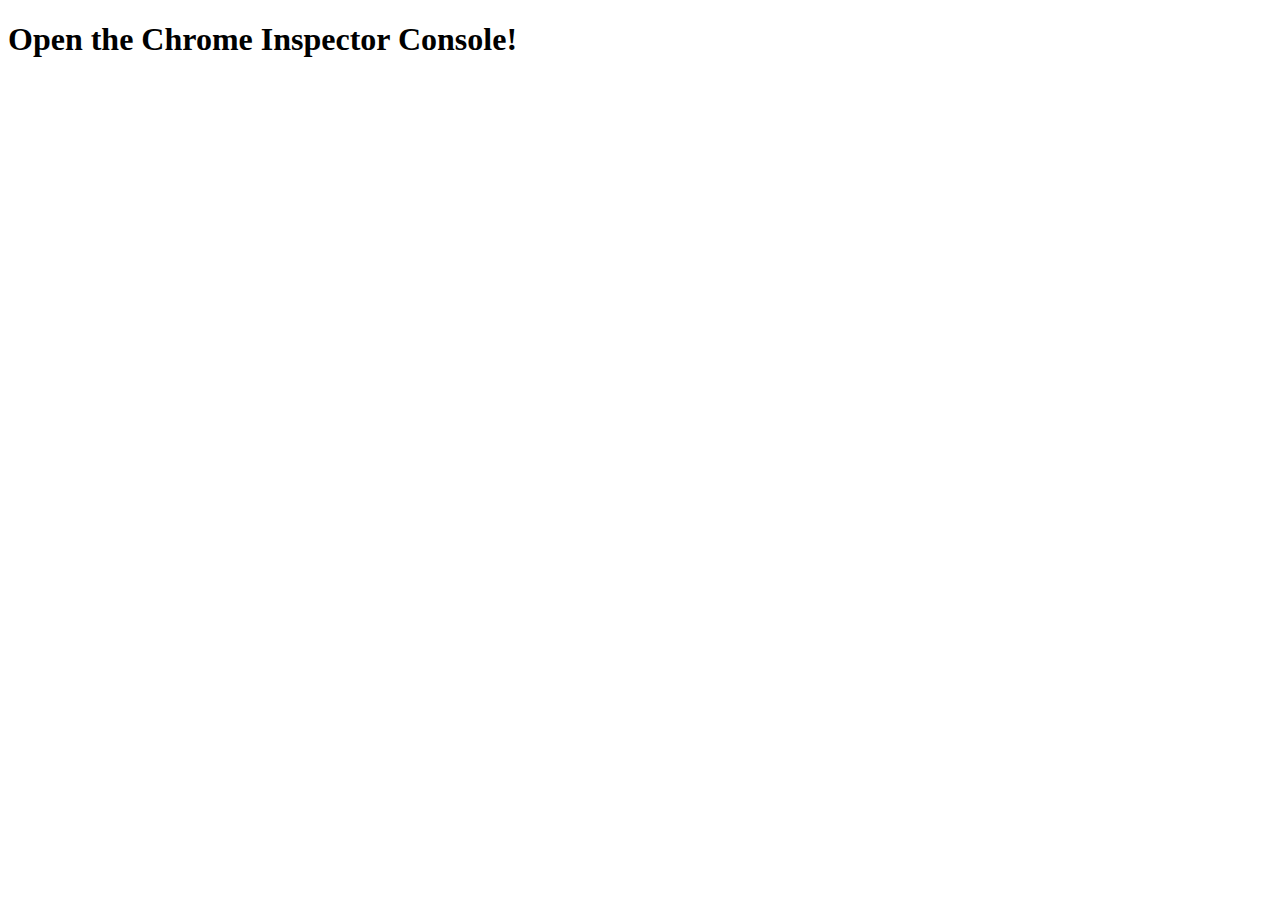
<file: bonus.html>
<!DOCTYPE html>
<html lang="en">

<head>
  <meta charset="UTF-8">
  <meta name="viewport" content="width=device-width, initial-scale=1.0">
  <meta http-equiv="X-UA-Compatible" content="ie=edge">
  <title>Loan Approver</title>
</head>

<body>

  <h1>Open the Chrome Inspector Console!</h1>

  <script>

    // @NOTE: change these to test the code with different values
    var income = 25000;
    var debtIncomeRatio = .5;
    var yearsInJob = 3;
    var criminalRecord = false;
    var goodCredit = true;

    // @TODO: Write the Conditional Statements needed to approve or deny a loan
    // YOUR CODE HERE!
    if (income <30000){
      if (debtIncomeRatio<.5){
        console.log(`Im sorry you do not qualify for a loan`)
      }
      else{
        console.log(`Congratulations you qualify for a loan`)
      }
    }
    else if (income >= 30000 && income <=75000){
      if (yearsInJob >1){
        console.log(`Congratulations you qualify for a loan`)
      }
      else{
        console.log(`Im sorry you do not qualify for a loan`)
      }
    }
    else {
      if (criminalRecord === true){
        console.log(`Im sorry you do not qualify for a loan`)
      }
      else{
        console.log(`Congratulations you qualify for a loan`)
      }

    }
  </script>
</body>

</html>
</file>
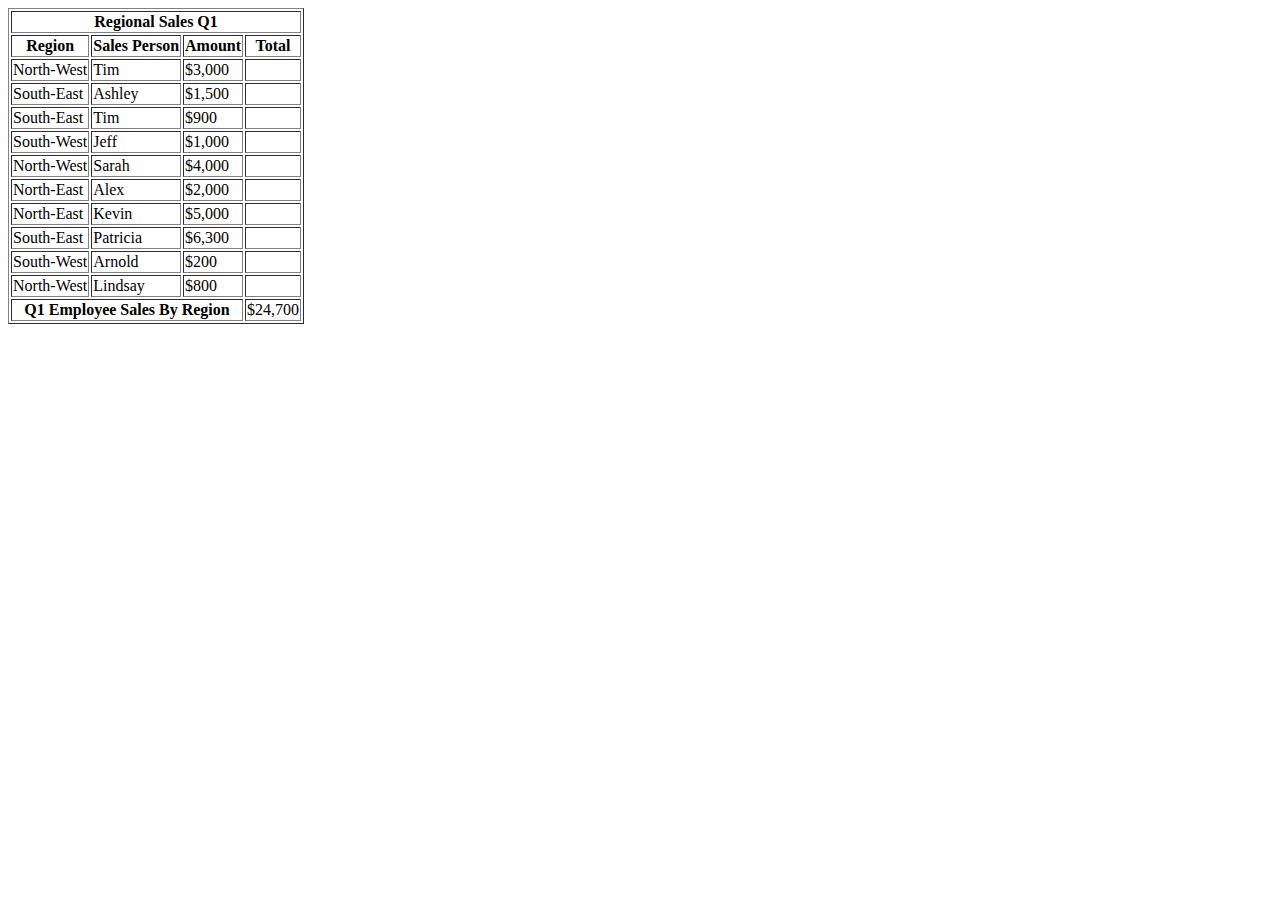
<file: Region_sales_table.html>
<!DOCTYPE html>
<html>

<head>
    <meta charset="UTF-8">
    <title>Working with tables</title>

</head>

<body>

<table border="1">
<thead>
<tr>
<th colspan="4">Regional Sales Q1</th>
</tr>
</thead>
<tr>
    <th>Region</th>
    <th>Sales Person</th>
    <th>Amount</th>
    <th>Total</th>
</tr>

<tr>
    <td>North-West</td>
    <td>Tim</td>
    <td>$3,000</td>
    <td></td>


</tr>

<tr>
    <td>South-East</td>
    <td>Ashley</td>
    <td>$1,500</td>
    <td></td>
</tr>

<tr>
    <td>South-East</td>
    <td>Tim</td>
    <td>$900</td>
    <td></td>    
</tr>
<tr>
    <td>South-West</td>
    <td>Jeff</td>
    <td>$1,000</td>
    <td></td>        
</tr>

<tr>
    <td>North-West</td>
    <td>Sarah</td>
    <td>$4,000</td>
    <td></td>            
</tr>

<tr>
    <td>North-East</td>
    <td>Alex</td>
    <td>$2,000</td>
    <td></td>
</tr>

<tr>
    <td>North-East</td>
    <td>Kevin</td>
    <td>$5,000</td>
    <td></td>  
</tr>

<tr>
    <td>South-East</td>
    <td>Patricia</td>
    <td>$6,300</td>
    <td></td>      
</tr>

<tr>
    <td>South-West</td>
    <td>Arnold</td>
    <td>$200</td>
    <td></td>          
</tr>

<tr>
    <td>North-West</td>
    <td>Lindsay</td>
    <td>$800</td>
    <td></td>              
</tr>

<tfoot>
<tr>
    <th colspan="3">Q1 Employee Sales By Region</th>
    <td>$24,700</td>
</tr>
</tfoot>
</table>





</body>

</html>
</file>
